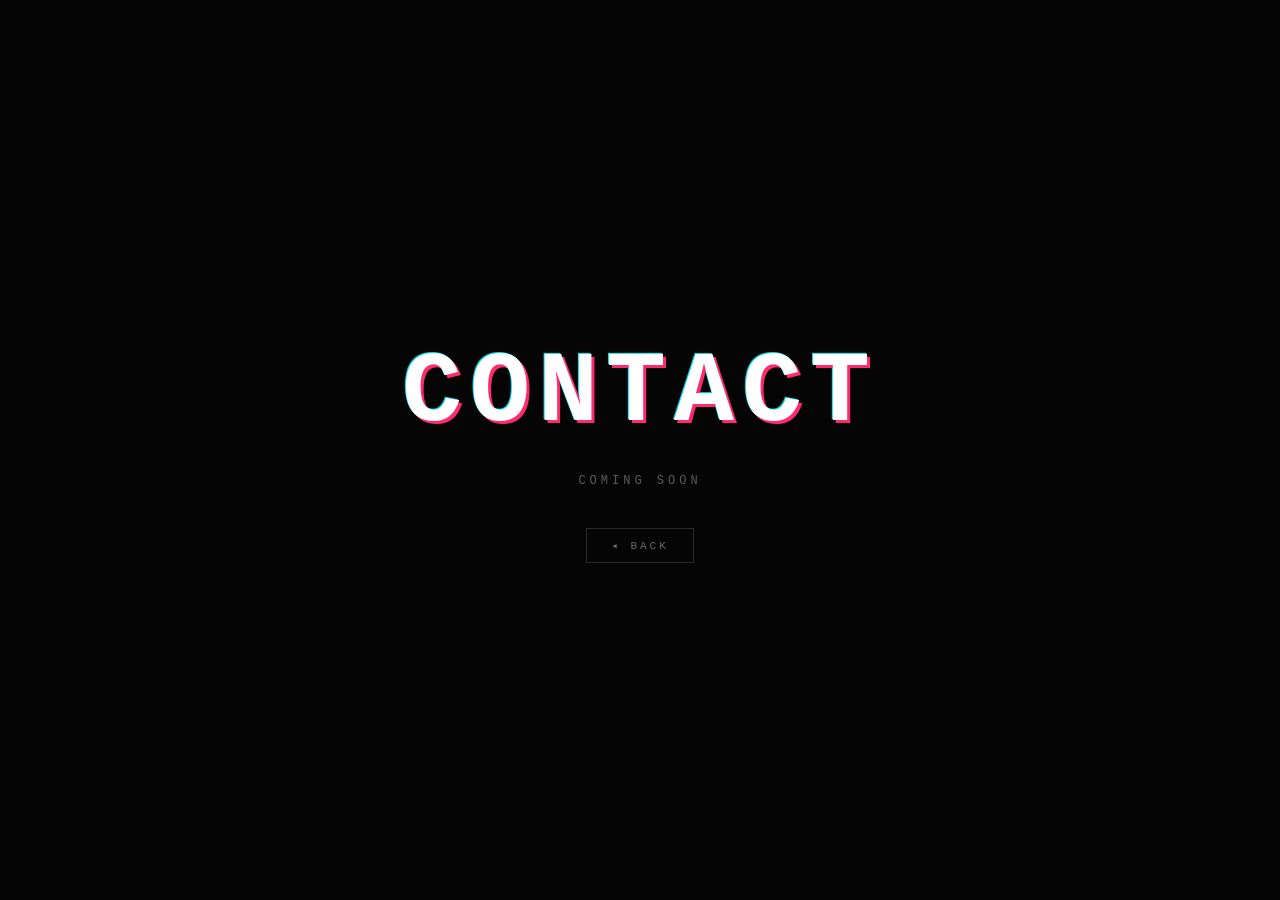
<file: contact.html>
<!DOCTYPE html>
<html lang="en">
<head>
<meta charset="UTF-8">
<meta name="viewport" content="width=device-width, initial-scale=1.0">
<title>DEEMS — CONTACT</title>
<style>
  * { margin: 0; padding: 0; box-sizing: border-box; }
  body { background: #050505; color: #fff; font-family: 'Courier New', monospace;
    display: flex; flex-direction: column; align-items: center; justify-content: center;
    min-height: 100vh; text-align: center; }
  h1 { font-size: clamp(40px, 10vw, 100px); font-weight: 900; letter-spacing: 8px;
    text-shadow: 3px 3px 0 #ff2a6d, -1px -1px 0 #05d9e8; margin-bottom: 24px; }
  p { font-size: 12px; letter-spacing: 4px; color: rgba(255,255,255,0.35);
    text-transform: uppercase; margin-bottom: 40px; }
  a { color: rgba(255,255,255,0.4); text-decoration: none; font-size: 11px;
    letter-spacing: 3px; text-transform: uppercase; border: 1px solid rgba(255,255,255,0.15);
    padding: 10px 24px; transition: all 0.3s ease; }
  a:hover { color: #fff; border-color: #fff; }
</style>
</head>
<body>
  <h1>CONTACT</h1>
  <p>Coming soon</p>
  <a href="index.html">◂ Back</a>
</body>
</html>
</file>
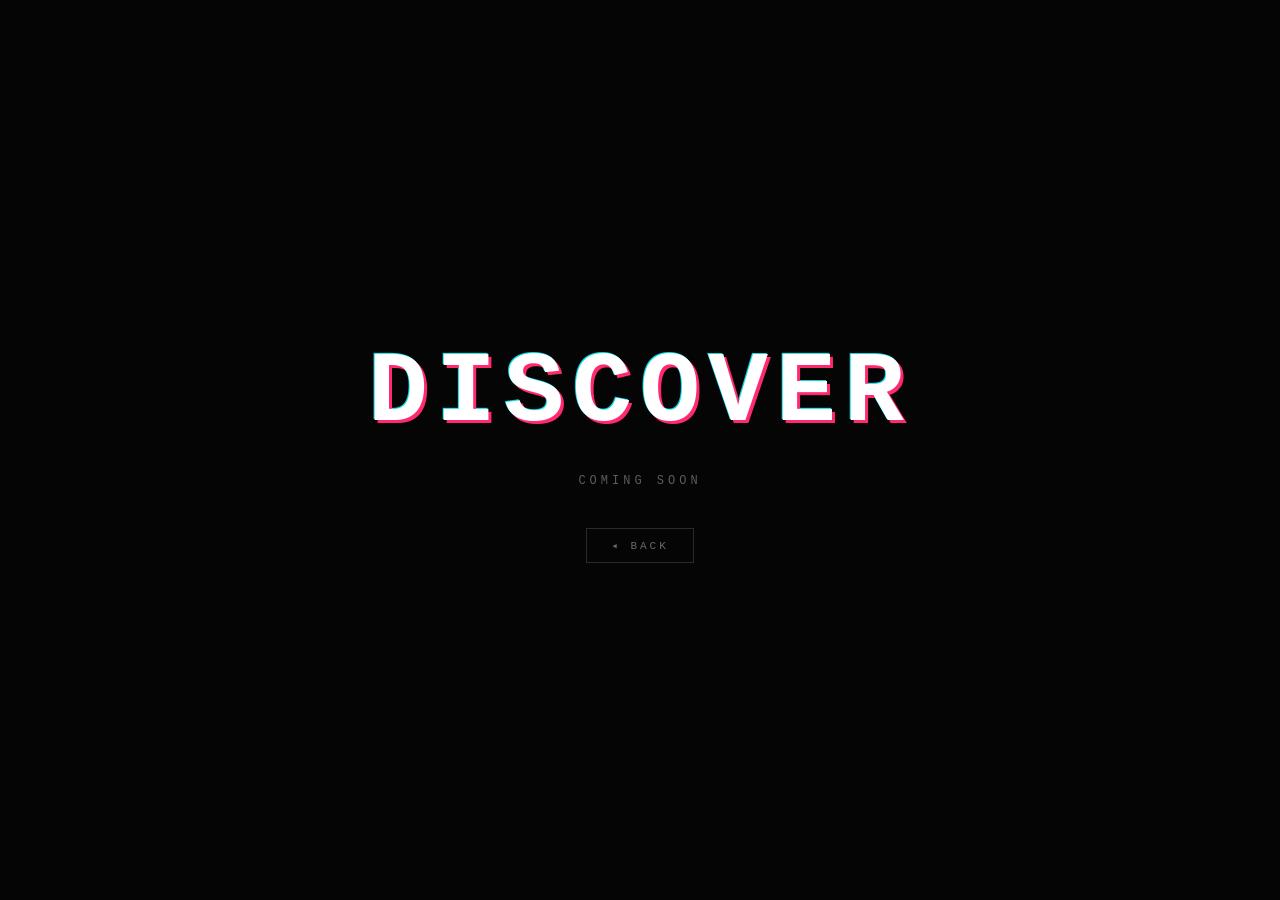
<file: discover.html>
<!DOCTYPE html>
<html lang="en">
<head>
<meta charset="UTF-8">
<meta name="viewport" content="width=device-width, initial-scale=1.0">
<title>DEEMS — DISCOVER</title>
<style>
  * { margin: 0; padding: 0; box-sizing: border-box; }
  body { background: #050505; color: #fff; font-family: 'Courier New', monospace;
    display: flex; flex-direction: column; align-items: center; justify-content: center;
    min-height: 100vh; text-align: center; }
  h1 { font-size: clamp(40px, 10vw, 100px); font-weight: 900; letter-spacing: 8px;
    text-shadow: 3px 3px 0 #ff2a6d, -1px -1px 0 #05d9e8; margin-bottom: 24px; }
  p { font-size: 12px; letter-spacing: 4px; color: rgba(255,255,255,0.35);
    text-transform: uppercase; margin-bottom: 40px; }
  a { color: rgba(255,255,255,0.4); text-decoration: none; font-size: 11px;
    letter-spacing: 3px; text-transform: uppercase; border: 1px solid rgba(255,255,255,0.15);
    padding: 10px 24px; transition: all 0.3s ease; }
  a:hover { color: #fff; border-color: #fff; }
</style>
</head>
<body>
  <h1>DISCOVER</h1>
  <p>Coming soon</p>
  <a href="index.html">◂ Back</a>
</body>
</html>
</file>
